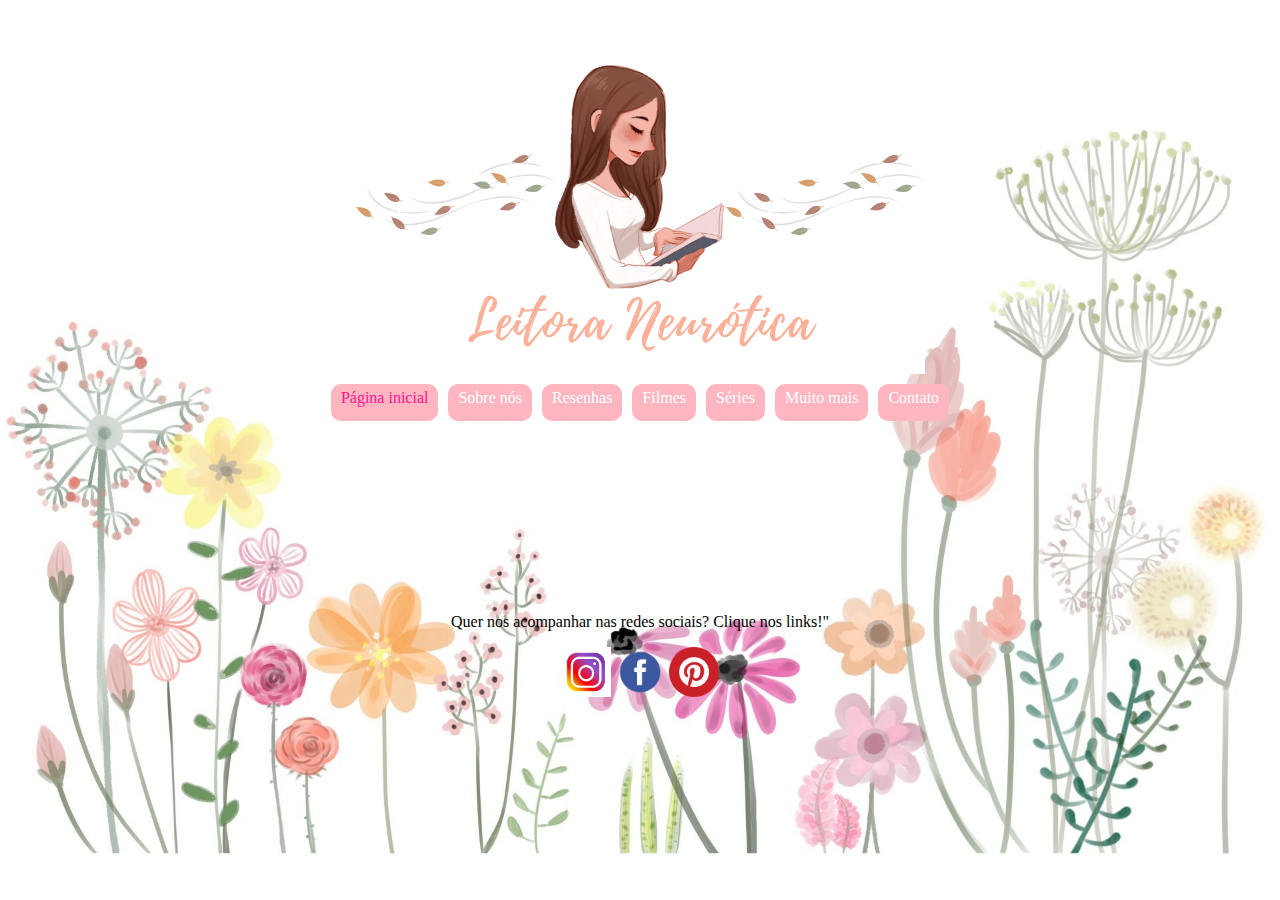
<file: index.html>
<!DOCTYPE html>
<html>
<head>
	<meta charset="utf-8">
	<title>Leitora Neurótica</title>
	<link rel="stylesheet" type="text/css" href="css/style.css">
	<link rel="icon" href="./img/folha.png">
</head>
<body>

	<header>
		<img src="img/paula.png">
		<div class="menu-links">
			<a class="links" href="">Página inicial</a>
			<a class="Outro" href="">Sobre nós</a>
			<a class="Outro" href="">Resenhas</a>
			<a class="Outro" href="">Filmes</a>
			<a class="Outro" href="">Séries</a>
			<a class="Outro" href="">Muito mais</a>
			<a class="Outro" href="">Contato</a>
		</div>
	</header>

	

<footer>
	<p>Quer nos acompanhar nas redes sociais? Clique nos links!"</p>
	<img class="imagens" src="img/instagram1.jpg">
	<img class="imagens" src="img/facebook1.png">
	<img class="imagens" src="img/pinterest1.png">
	<div class="description">
		
    </div>

</footer>




</body>
</html>
</file>
<file: css/style.css>
body {
	background-image: url(../img/bonito.jpg);
	background-size: cover;
}

header {
	text-align: center;
	height: 45vh;
	display: flex;
	flex-direction: column;
	gap: 10px;
	align-items: center;
	width: 100%;
}

header img {
	width: 570px ;
	margin-top: 5vh;
	
}

.links{
	text-decoration: none;
	color: white;
	background: lightpink;
	padding: 10px;
	padding-top: 5px;
	padding-bottom: 5px;
	border-radius: 10px;
	height: 3vh;
	}

.links:hover{
	background: white;
	color: lightpink;
}


.Outro{
	text-decoration: none;
	color: white;
	background: lightpink;
	padding: 10px;
	padding-top: 5px;
	padding-bottom: 5px;
	border-radius: 10px;
	height: 3vh;
}
.links:visited{
	color: deeppink;
}


.Outro:hover{
	background: white;
	color: lightpink;
}

.menu-links {
	display: flex;
	gap: 10px;
	
}

.imagens{
	width: 50px;
}

footer{
	bottom: 0;
	min-width: 100%;
	text-align: center;
	margin-top: 200px;
}

.description{
	color: black;
	display: inline-block;
	min-width: 100%;
	margin-left: 40px;
}
</file>
